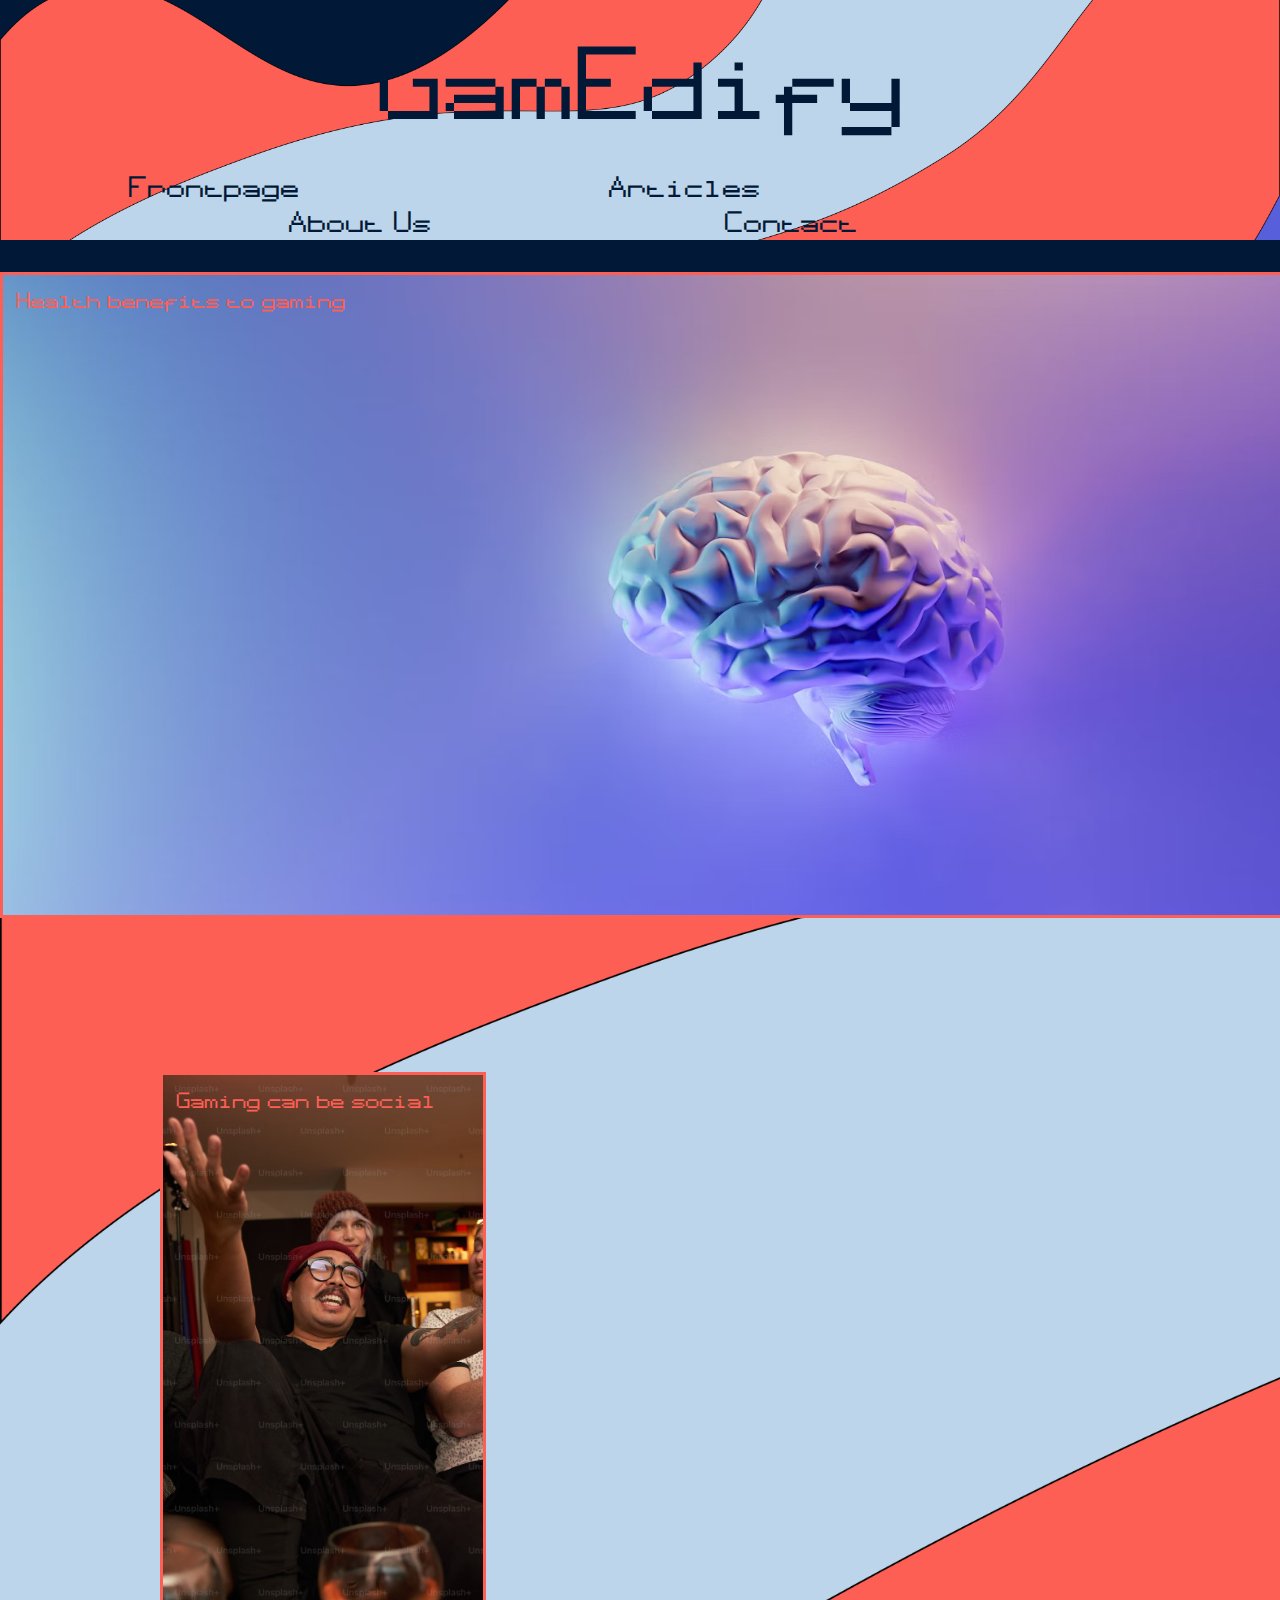
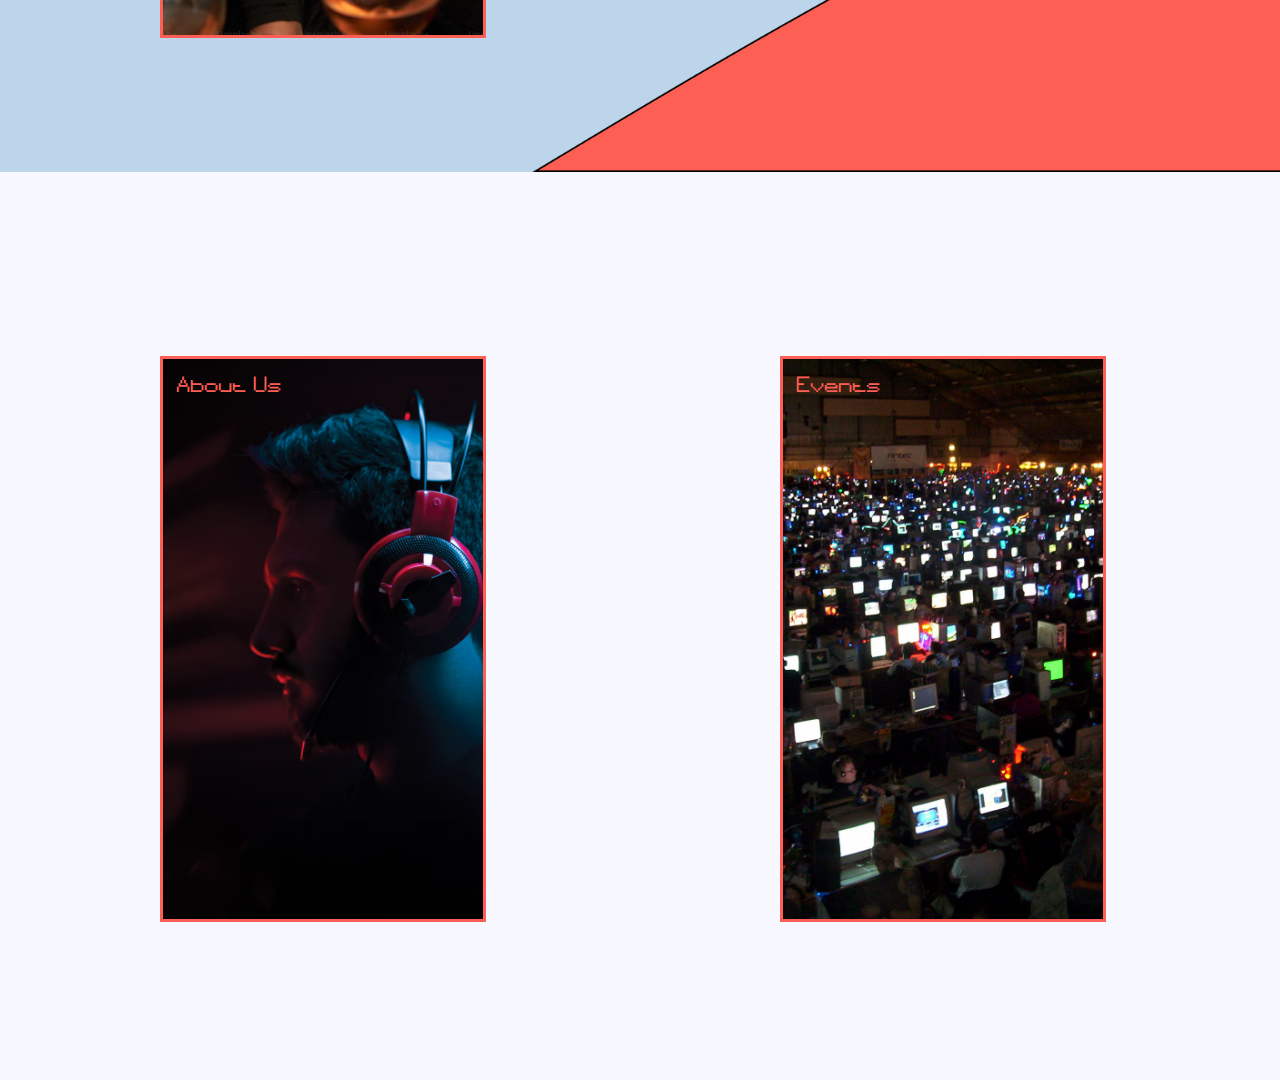
<file: web-univers-projekt/index.html>
<!DOCTYPE html>
<html lang="en">
<head>
    <meta charset="UTF-8">
    <meta name="viewport" content="width=device-width, initial-scale=1.0">
    <meta name="keywords" content="gaming, social, health, benefits, gamedify, lan, events, students, cognitive">
    <meta name="description" content="GamEdify is a online magazine primarily for students that aims to teach the benefits to your cognitive skills through gaming.">
    <meta name="author" content="Wingdings.">
    <link rel="shortcut icon" href="images/controller-ikon.png"> 
    <title>GamEdify</title>
    <link rel="stylesheet" href="css/style.css">
</head>
<body>


<header>
    <h1><a href="index.html">GamEdify</a></h1>
        <nav>
            <ul>
                <li class="frontpage"><a href="index.html">Frontpage</a></li>
                <li class="articles"><a href="#">Articles</a>
                    <ul class="dropdown">
                        <li><a href="articles.html">Health</a></li>
                        <li><a href="aboutus.html">Social</a></li>
                    </ul>
                </li>
                <li class="aboutus"><a href="aboutus.html">About Us</a></li>
                <li class="contact"><a href="contact.html">Contact</a></li>
            </ul>
        </nav>


</header>

<main>
        <section class="brain">
            <h2 class="imagetext">Health benefits to gaming</h2>
            <a href="articles.html"><img src="images/brain.png" alt="billede af hjerne foran farverig baggrund"></a>
        </section>
            
        <section class="social">
            <h2 class="imagetext">Gaming can be social</h2>
            <a href="aboutus.html"><img src="images/gaming-social.png" alt="billede af 4 personer der spiller spil sammen"></a>
        </section>

        <section class="aboutusimage">
            <h2 class="imagetext">About Us</h2>
            <a href="aboutus.html"><img src="images/aboutus.png" alt=" et billede af en mand med headset set fra siden"></a>
        </section>

        <section class="lanparty">
            <h2 class="imagetext">Events</h2>
            <a href="aboutus.html"><img src="images/lanparty.png" alt="billede af et lanparty med mange rækker computere"></a>
        </section>







</main>








</body>






















































</html>
</file>
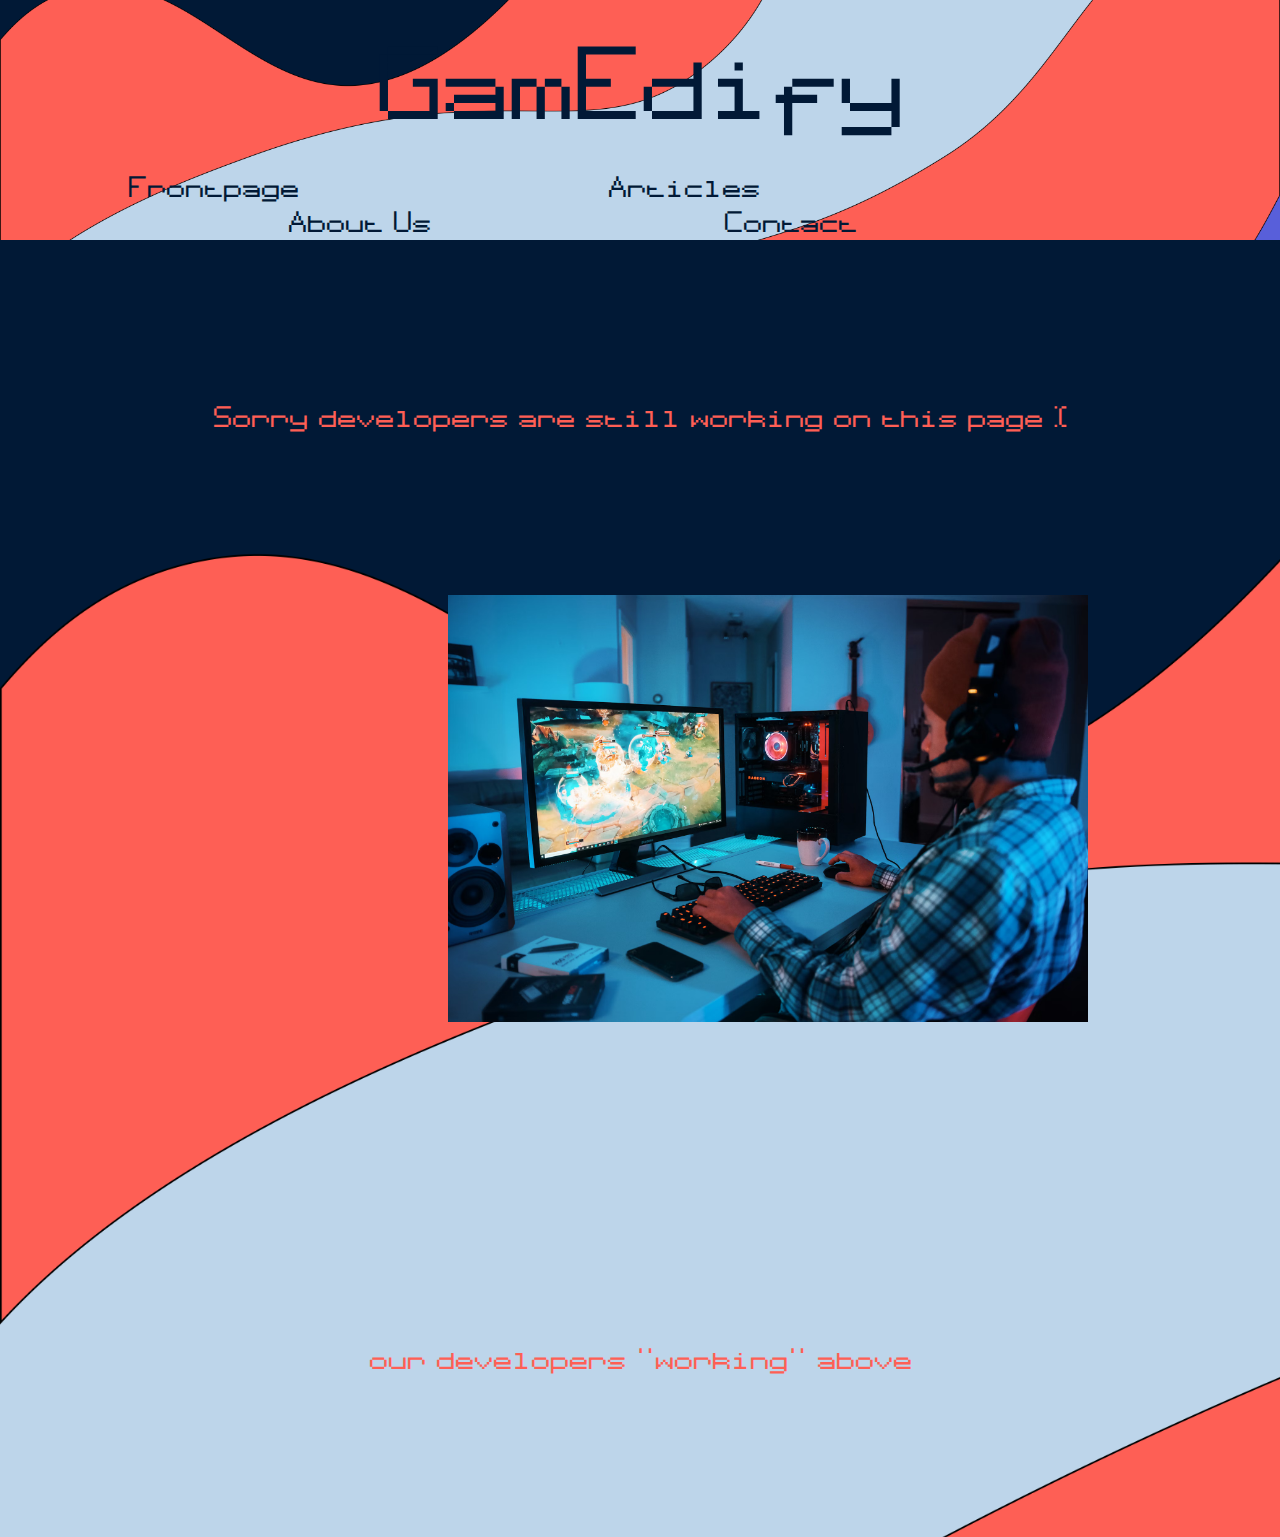
<file: web-univers-projekt/aboutus.html>
<!DOCTYPE html>
<html lang="en">
<head>
    <meta charset="UTF-8">
    <meta name="viewport" content="width=device-width, initial-scale=1.0">
    <link rel="shortcut icon" href="images/controller-ikon.png"> 
    <title>GamEdify About Us</title>
    <link rel="stylesheet" href="css/aboutus.css">
</head>
<body>


<header>
    <h1><a href="index.html">GamEdify</a></h1>
        <nav>
            <ul>
                <li class="frontpage"><a href="index.html">Frontpage</a></li>
                <li class="articles"><a href="#">Articles</a>
                    <ul class="dropdown">
                        <li><a href="articles.html">Health</a></li>
                        <li><a href="aboutus.html">Social</a></li>
                    </ul>
                </li>
                <li class="aboutus"><a href="aboutus.html">About Us</a></li>
                <li class="contact"><a href="contact.html">Contact</a></li>
            </ul>
        </nav>


</header>
<main>
    <h2>Sorry developers are still working on this page :(</h2>
    <img src="./images/web-page-construction.png" alt="billede af man der har travlt med a spille spil">
    <p>our developers "working" above</p>

</main>
</file>
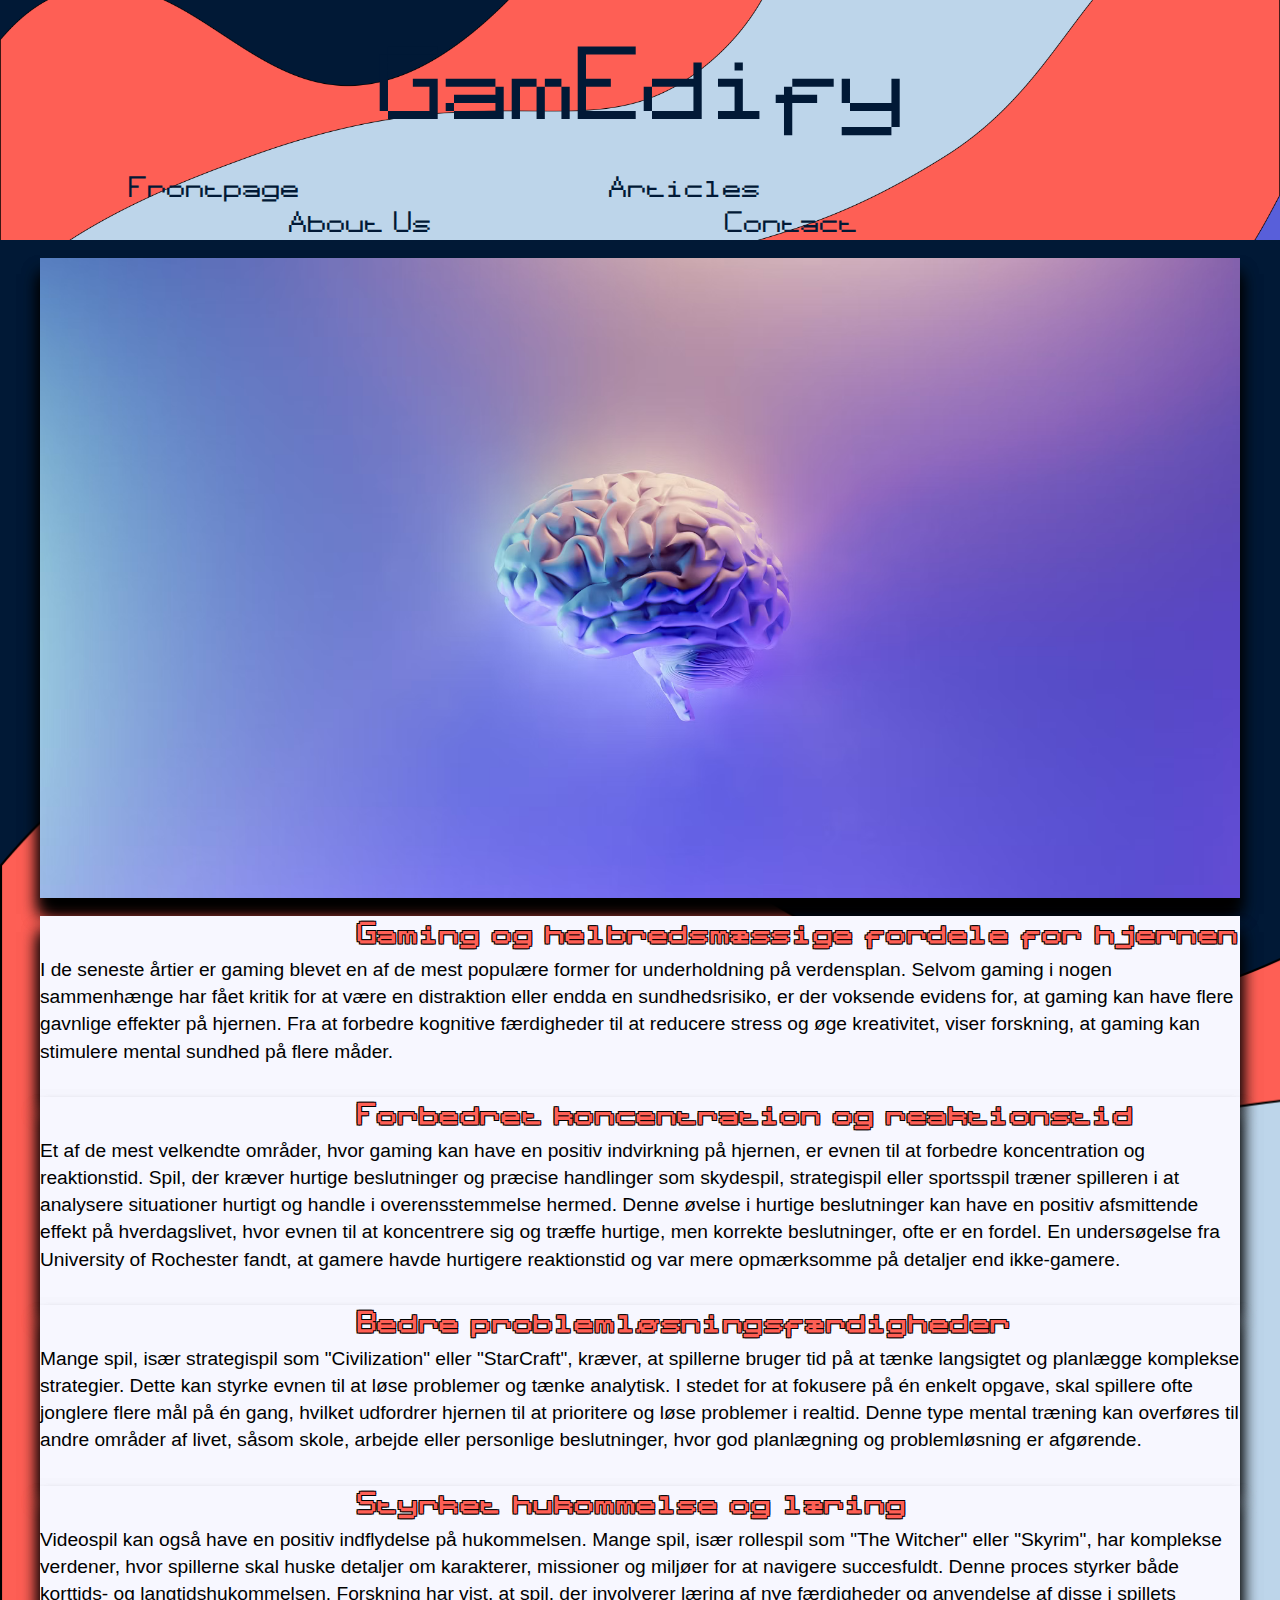
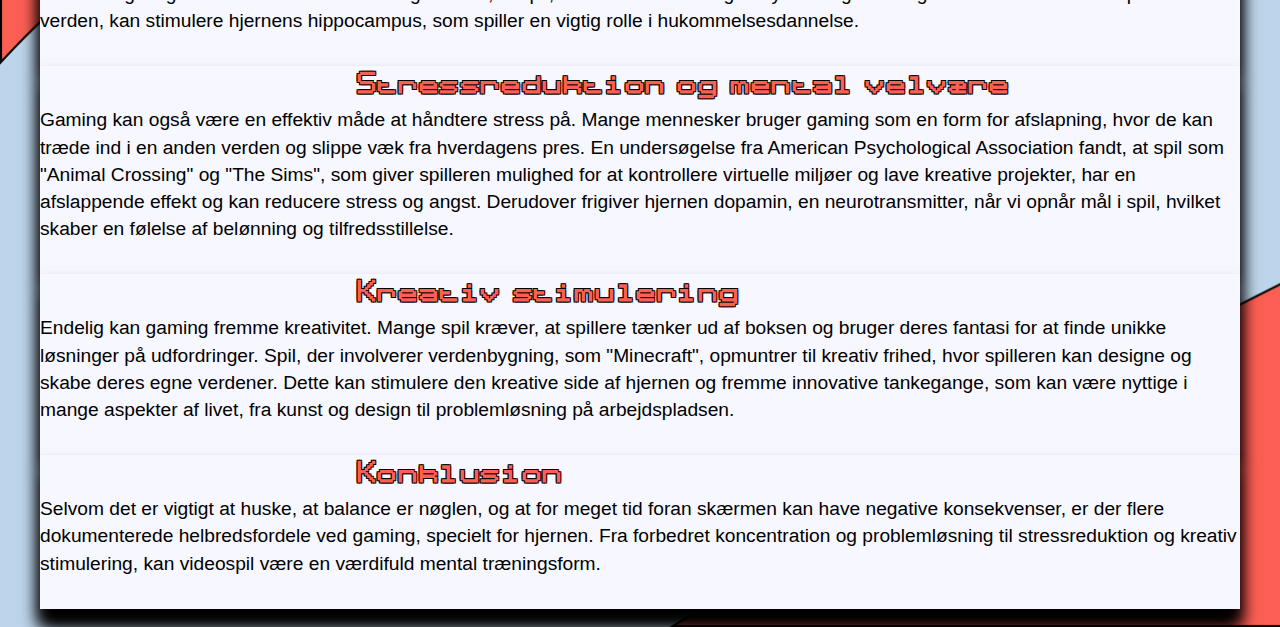
<file: web-univers-projekt/articles.html>
<!DOCTYPE html>
<html lang="en">
<head>
    <meta charset="UTF-8">
    <meta name="viewport" content="width=device-width, initial-scale=1.0">
    <link rel="shortcut icon" href="images/controller-ikon.png"> 
    <title>GamEdify Health</title>
    <link rel="stylesheet" href="css/articles.css">
</head>
<body>


<header>
    <h1><a href="index.html">GamEdify</a></h1>
        <nav>
            <ul>
                <li class="frontpage"><a href="index.html">Frontpage</a></li>
                <li class="articles"><a href="#">Articles</a>
                    <ul class="dropdown">
                        <li><a href="articles.html">Health</a></li>
                        <li><a href="aboutus.html">Social</a></li>
                    </ul>
                </li>
                <li class="aboutus"><a href="aboutus.html">About Us</a></li>
                <li class="contact"><a href="contact.html">Contact</a></li>
            </ul>
        </nav>
        


</header>
<main>
    <br>
    <img class="brain" src="images/brain.png" alt="billede af hjerne foran farverig baggrund">
    <br>
    <h3>Gaming og helbredsmæssige fordele for hjernen</h3>
    <p>I de seneste årtier er gaming blevet en af de mest populære former for underholdning på verdensplan. Selvom gaming i nogen sammenhænge har fået kritik for at være en distraktion eller endda en sundhedsrisiko, er der voksende evidens for, at gaming kan have flere gavnlige effekter på hjernen. Fra at forbedre kognitive færdigheder til at reducere stress og øge kreativitet, viser forskning, at gaming kan stimulere mental sundhed på flere måder.</p>
    <h3>Forbedret koncentration og reaktionstid</h3>
    <p>Et af de mest velkendte områder, hvor gaming kan have en positiv indvirkning på hjernen, er evnen til at forbedre koncentration og reaktionstid. Spil, der kræver hurtige beslutninger og præcise handlinger som skydespil, strategispil eller sportsspil træner spilleren i at analysere situationer hurtigt og handle i overensstemmelse hermed. Denne øvelse i hurtige beslutninger kan have en positiv afsmittende effekt på hverdagslivet, hvor evnen til at koncentrere sig og træffe hurtige, men korrekte beslutninger, ofte er en fordel. En undersøgelse fra University of Rochester fandt, at gamere havde hurtigere reaktionstid og var mere opmærksomme på detaljer end ikke-gamere.</p>
    <h3>Bedre problemløsningsfærdigheder</h3>
    <p>Mange spil, især strategispil som "Civilization" eller "StarCraft", kræver, at spillerne bruger tid på at tænke langsigtet og planlægge komplekse strategier. Dette kan styrke evnen til at løse problemer og tænke analytisk. I stedet for at fokusere på én enkelt opgave, skal spillere ofte jonglere flere mål på én gang, hvilket udfordrer hjernen til at prioritere og løse problemer i realtid. Denne type mental træning kan overføres til andre områder af livet, såsom skole, arbejde eller personlige beslutninger, hvor god planlægning og problemløsning er afgørende.</p>
    <h3>Styrket hukommelse og læring</h3>
    <p>Videospil kan også have en positiv indflydelse på hukommelsen. Mange spil, især rollespil som "The Witcher" eller "Skyrim", har komplekse verdener, hvor spillerne skal huske detaljer om karakterer, missioner og miljøer for at navigere succesfuldt. Denne proces styrker både korttids- og langtidshukommelsen. Forskning har vist, at spil, der involverer læring af nye færdigheder og anvendelse af disse i spillets verden, kan stimulere hjernens hippocampus, som spiller en vigtig rolle i hukommelsesdannelse.</p>
    <h3>Stressreduktion og mental velvære</h3>
    <p>Gaming kan også være en effektiv måde at håndtere stress på. Mange mennesker bruger gaming som en form for afslapning, hvor de kan træde ind i en anden verden og slippe væk fra hverdagens pres. En undersøgelse fra American Psychological Association fandt, at spil som "Animal Crossing" og "The Sims", som giver spilleren mulighed for at kontrollere virtuelle miljøer og lave kreative projekter, har en afslappende effekt og kan reducere stress og angst. Derudover frigiver hjernen dopamin, en neurotransmitter, når vi opnår mål i spil, hvilket skaber en følelse af belønning og tilfredsstillelse.</p>
    <h3>Kreativ stimulering</h3>
    <p>Endelig kan gaming fremme kreativitet. Mange spil kræver, at spillere tænker ud af boksen og bruger deres fantasi for at finde unikke løsninger på udfordringer. Spil, der involverer verdenbygning, som "Minecraft", opmuntrer til kreativ frihed, hvor spilleren kan designe og skabe deres egne verdener. Dette kan stimulere den kreative side af hjernen og fremme innovative tankegange, som kan være nyttige i mange aspekter af livet, fra kunst og design til problemløsning på arbejdspladsen.</p>
    <h3>Konklusion</h3>
    <p>Selvom det er vigtigt at huske, at balance er nøglen, og at for meget tid foran skærmen kan have negative konsekvenser, er der flere dokumenterede helbredsfordele ved gaming, specielt for hjernen. Fra forbedret koncentration og problemløsning til stressreduktion og kreativ stimulering, kan videospil være en værdifuld mental træningsform.</p>
    <br>
</main>
</file>
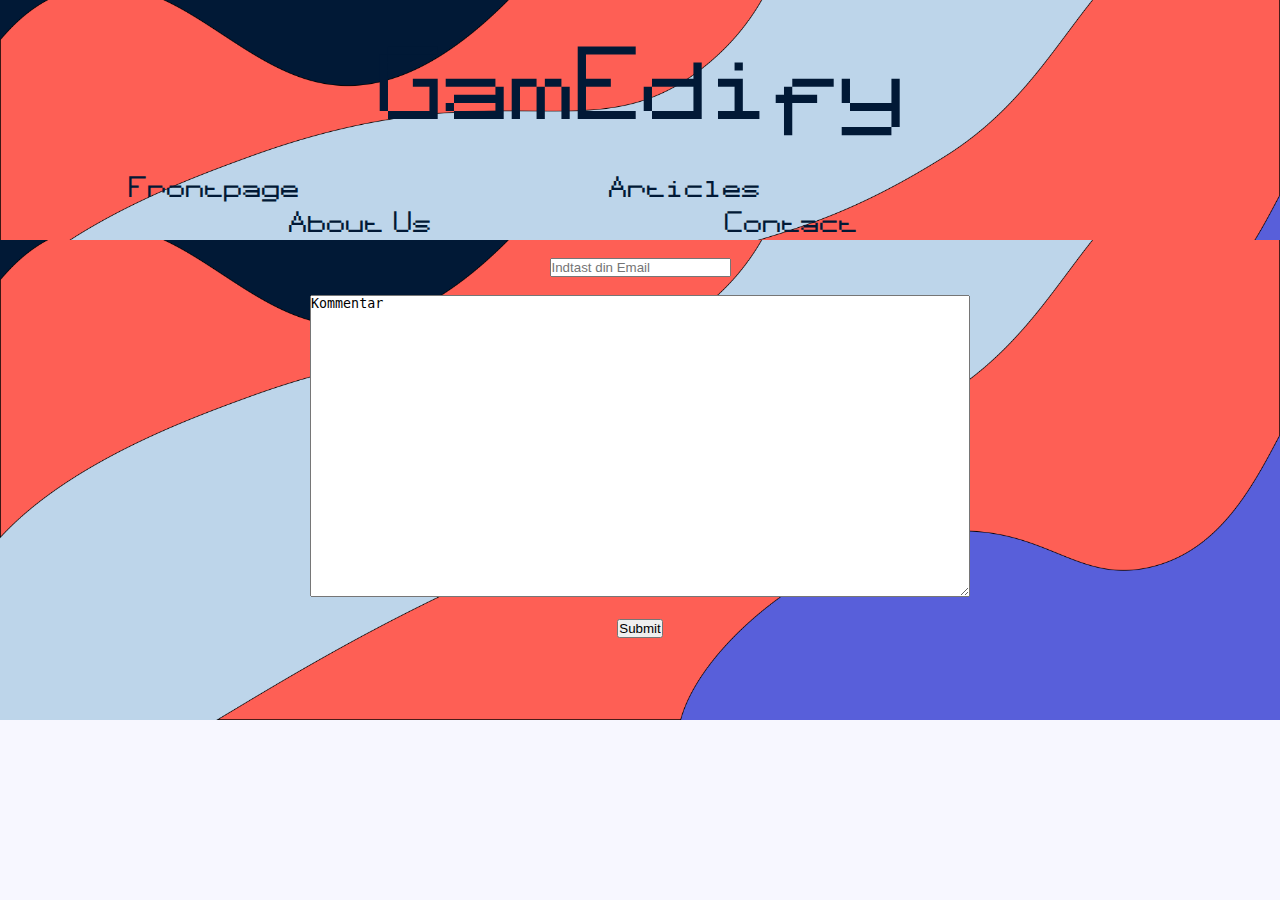
<file: web-univers-projekt/contact.html>
<!DOCTYPE html>
<html lang="en">
<head>
    <meta charset="UTF-8">
    <meta name="viewport" content="width=device-width, initial-scale=1.0">
    <link rel="shortcut icon" href="images/controller-ikon.png"> 
    <title>GamEdify Contact</title>
    <link rel="stylesheet" href="css/contact.css">
</head>
<body>


<header>
    <h1><a href="index.html">GamEdify</a></h1>
        <nav>
            <ul>
                <li class="frontpage"><a href="index.html">Frontpage</a></li>
                <li class="articles"><a href="#">Articles</a>
                    <ul class="dropdown">
                        <li><a href="articles.html">Health</a></li>
                        <li><a href="aboutus.html">Social</a></li>
                    </ul>
                </li>
                <li class="aboutus"><a href="aboutus.html">About Us</a></li>
                <li class="contact"><a href="contact.html">Contact</a></li>
            </ul>
        </nav>


</header>

<main>
    <form>
        <br>
        <section>
            <input type="email" id="email" name="email" placeholder="Indtast din Email" required>
        </section>
        <br>
        <section>

            <textarea name="comment" rows="20" cols="80">Kommentar</textarea>
        </section>
        <br>
        <section>
            <input type="submit" name="submit" id="submit">
        </section>

    </form>
</main>
    
</body>
</file>
<file: web-univers-projekt/css/style.css>
* {
  padding: 0;
  margin: 0;
}

@font-face {
    font-family: "spritecoder";
    src: url("../fonts/spritecoder_regular.ttf");
  }
  body {
    background-color: #f7f7ff;
    background-image: url(../images/web-univers-background.png);
    background-size: cover;
    background-size: 350vh;
    background-repeat: no-repeat;

  }
  h1 {
    font-family: "spritecoder";
    text-align: center;
    font-size: 7rem;
    font-weight: lighter;
    padding-top: 1.5rem;
    padding-bottom: 1.5rem;
    color: #011936;
  }
  a {
    text-decoration: none;
    color: inherit;
  }
  ul {
    font-family: "spritecoder";
    list-style-type: none;
    margin: 0;
    padding: 0;
    overflow: hidden;
  }
  header {
    background-image: url(../images/web-univers-background.png);
    background-size: 100%;
    background-position: center;
    background-repeat: no-repeat;
  }
  li {
    display: inline-block;
    font-size: 2rem;
    color: #011936;
    }
  .frontpage {
    padding-left: 8rem;
    padding-right: 8rem;
    
  }
  .articles {
    padding-left: 11rem;
    padding-right: 8rem;
  }
  .aboutus {
    padding-left: 18rem;
    padding-right: 8rem;
  }
  .contact {
    padding-left: 10rem;
  }

  ul li ul.dropdown li {
    display: block;
  }
  ul li ul.dropdown {
    background: #585fda;
    width: 10rem;
    position: absolute;
    z-index: 100;
    display: none;
  }
  ul li:hover ul.dropdown {
    background: #fe5f55;
    display: block;
    width: 9.5rem;
  }
  img{
   display: block; 
   margin: 0;     
   padding: 0;    
   border: 3px solid #fe5f55;
   width: 100%; 
   height: 100%;
   object-fit: cover;
  }
  .brain {
    width: 100rem;
    height: 40rem;
    margin: auto;
    padding-top: 2rem;
  }
  .brain:hover {
    transform: scale(1.03);
    z-index: 2;
    transition: 0.3s;
  }
  .social {
    width: 20rem;
    height: 35rem;
    display: inline-block;
    margin: auto;
    padding: 10rem;
  }
  .social:hover {
    transform: scale(1.03);
    z-index: 2;
    transition: 0.3s;
  }
  .aboutusimage {
    width: 20rem;
    height: 35rem;
    display: inline-block;
    margin: auto;
    padding-left: 10rem;
    padding-right: 10rem;
    padding-top: 10rem;
    padding-bottom: 10rem;
  }
  .aboutusimage:hover {
    transform: scale(1.03);
    z-index: 2;
    transition: 0.3s;
  }
  .lanparty {
    width: 20rem;
    height: 35rem;
    display: inline-block;
    margin: auto;
    padding-left: 8.5rem;
    padding-right: 10rem;
    padding-top: 10rem;
    padding-bottom: 10rem;
  }
  .lanparty:hover {
    transform: scale(1.03);
    z-index: 2;
    transition: 0.3s;
  }
  h2.imagetext {
    color: #fe5f55;
    font-family: spritecoder;
    position: absolute;
    padding-left: 1rem;
    padding-top: 1rem;
    font-weight: lighter;
  }
</file>
<file: web-univers-projekt/css/aboutus.css>
* {
    padding: 0;
    margin: 0;
  }
  
  @font-face {
      font-family: "spritecoder";
      src: url("../fonts/spritecoder_regular.ttf");
    }
    body {
      background-color: #f7f7ff;
      background-image: url(../images/web-univers-background.png);
      background-size: cover;
      background-size: 350vh;
      background-repeat: no-repeat;
  
    }
    h1 {
      font-family: "spritecoder";
      text-align: center;
      font-size: 7rem;
      font-weight: lighter;
      padding-top: 1.5rem;
      padding-bottom: 1.5rem;
      color: #011936;
    }
    a {
      text-decoration: none;
      color: inherit;
    }
    ul {
      font-family: "spritecoder";
      list-style-type: none;
      margin: 0;
      padding: 0;
      overflow: hidden;
    }
    header {
      background-image: url(../images/web-univers-background.png);
      background-size: 100%;
      background-position: center;
      background-repeat: no-repeat;
    }
    li {
      display: inline-block;
      font-size: 2rem;
      color: #011936;
      }
    .frontpage {
      padding-left: 8rem;
      padding-right: 8rem;
      
    }
    .articles {
      padding-left: 11rem;
      padding-right: 8rem;
    }
    .aboutus {
      padding-left: 18rem;
      padding-right: 8rem;
    }
    .contact {
      padding-left: 10rem;
    }
  
    ul li ul.dropdown li {
      display: block;
    }
    ul li ul.dropdown {
      background: #585fda;
      width: 10rem;
      position: absolute;
      z-index: 100;
      display: none;
    }
    ul li:hover ul.dropdown {
      background: #fe5f55;
      display: block;
      width: 9.5rem;
    }
    h2 {
        font-family: spritecoder;
        color: #fe5f55;
        font-weight: lighter;
        font-size: 2rem;
        display: flex;
        justify-content: center;
        padding: 10rem;
    }
    img {
        width: 40rem;
        display: flex;
        padding-left: 35%;
        padding-bottom: 10rem;
    }
    p {
    font-family: spritecoder;
    color: #fe5f55;
    font-weight: lighter;
    font-size: 2rem;
    display: flex;
    justify-content: center;
    padding: 10rem;
  }
</file>
<file: web-univers-projekt/css/articles.css>
* {
  padding: 0;
  margin: 0;
}

@font-face {
    font-family: "spritecoder";
    src: url("../fonts/spritecoder_regular.ttf");
  }
  body {
    background-color: #f7f7ff;
  }
  h1 {
    font-family: "spritecoder";
    text-align: center;
    font-size: 7rem;
    font-weight: lighter;
    padding-top: 1.5rem;
    padding-bottom: 1.5rem;
    color: #011936;
  }
  a {
    text-decoration: none;
    color: inherit;
  }
  ul {
    font-family: "spritecoder";
    list-style-type: none;
    margin: 0;
    padding: 0;
    overflow: hidden;
  }
  header {
    background-image: url(../images/web-univers-background.png);
    background-size: 100%;
    background-position: left;
    background-repeat: no-repeat;
  }
  body {
    background-color: #f7f7ff;
    background-image: url(../images/web-univers-background.png);
    background-size: cover;
    background-repeat: no-repeat;

  }
  li {
    display: inline-block;
    font-size: 2rem;
    color: #011936;
    }
  .frontpage {
    padding-left: 8rem;
    padding-right: 8rem;
    
  }
  .articles {
    padding-left: 11rem;
    padding-right: 8rem;
  }
  .aboutus {
    padding-left: 18rem;
    padding-right: 8rem;
  }
  .contact {
    padding-left: 10rem;
  }

  ul li ul.dropdown li {
    display: block;
  }
  ul li ul.dropdown {
    background: #585fda;
    width: 10rem;
    position: absolute;
    z-index: 100;
    display: none;
  }
  ul li:hover ul.dropdown {
    background: #fe5f55;
    display: block;
    width: 9.5rem; 
  }
  img{
    display: block; 
  margin: 0;     
  padding: 0;    
  width: 100%; 
  height: 100%;
  object-fit: cover;
  }
  .brain {
    width: 75rem;
    height: 40rem;
    margin: auto;

    box-shadow: 0 1rem 1rem 0 , 0 1rem 1rem 0 #000;
  }
  p{
    background-color: #f7f7ff;
    width: 75rem;
    margin: auto;
    font-family: sans-serif;
    font-size: 1.2rem;
    box-shadow: 0 1rem 1rem 0 , 0 1rem 1rem 0 #000;
    line-height: 1.7rem;
    padding-bottom: 2rem;
    padding-top: 2.5rem;
    
  }
  h3 {
    font-family: spritecoder;
    padding-left: 22.3rem;
    color: #fe5f55;
    position: absolute;
    text-shadow: 0.063rem 0.063rem 0 #000, -0.063rem 0.063rem 0 #000,  0.063rem -0.063rem 0 #000, -0.063rem -0.063rem 0 #000;
    letter-spacing: 0.1rem;
    font-size: 2rem;
  }
</file>
<file: web-univers-projekt/css/contact.css>
* {
    padding: 0;
    margin: 0;
  }
  
  @font-face {
      font-family: "spritecoder";
      src: url("../fonts/spritecoder_regular.ttf");
    }
    body {
      background-color: #f7f7ff;
    }
    h1 {
      font-family: "spritecoder";
      text-align: center;
      font-size: 7rem;
      font-weight: lighter;
      padding-top: 1.5rem;
      padding-bottom: 1.5rem;
      color: #011936;
    }
    a {
      text-decoration: none;
      color: inherit;
    }
    ul {
      font-family: "spritecoder";
      list-style-type: none;
      margin: 0;
      padding: 0;
      overflow: hidden;
    }
    header {
      background-image: url(../images/web-univers-background.png);
      background-size: 100%;
      background-position: left;
      background-repeat: no-repeat;
    }
    body {
      background-color: #f7f7ff;
      background-image: url(../images/web-univers-background.png);
      background-size: cover;
      background-repeat: no-repeat;
  
    }
    li {
      display: inline-block;
      font-size: 2rem;
      color: #011936;
      }
    .frontpage {
      padding-left: 8rem;
      padding-right: 8rem;
      
    }
    .articles {
      padding-left: 11rem;
      padding-right: 8rem;
    }
    .aboutus {
      padding-left: 18rem;
      padding-right: 8rem;
    }
    .contact {
      padding-left: 10rem;
    }
  
    ul li ul.dropdown li {
      display: block;
    }
    ul li ul.dropdown {
      background: #585fda;
      width: 10rem;
      position: absolute;
      z-index: 100;
      display: none;
    }
    ul li:hover ul.dropdown {
      background: #fe5f55;
      display: block;
      width: 9.5rem; 
    }
    form {
        display: flex;
        flex-direction: column;
        align-items: center; 
        width: 18.75rem;
        margin: 0 auto; 
    }
</file>
